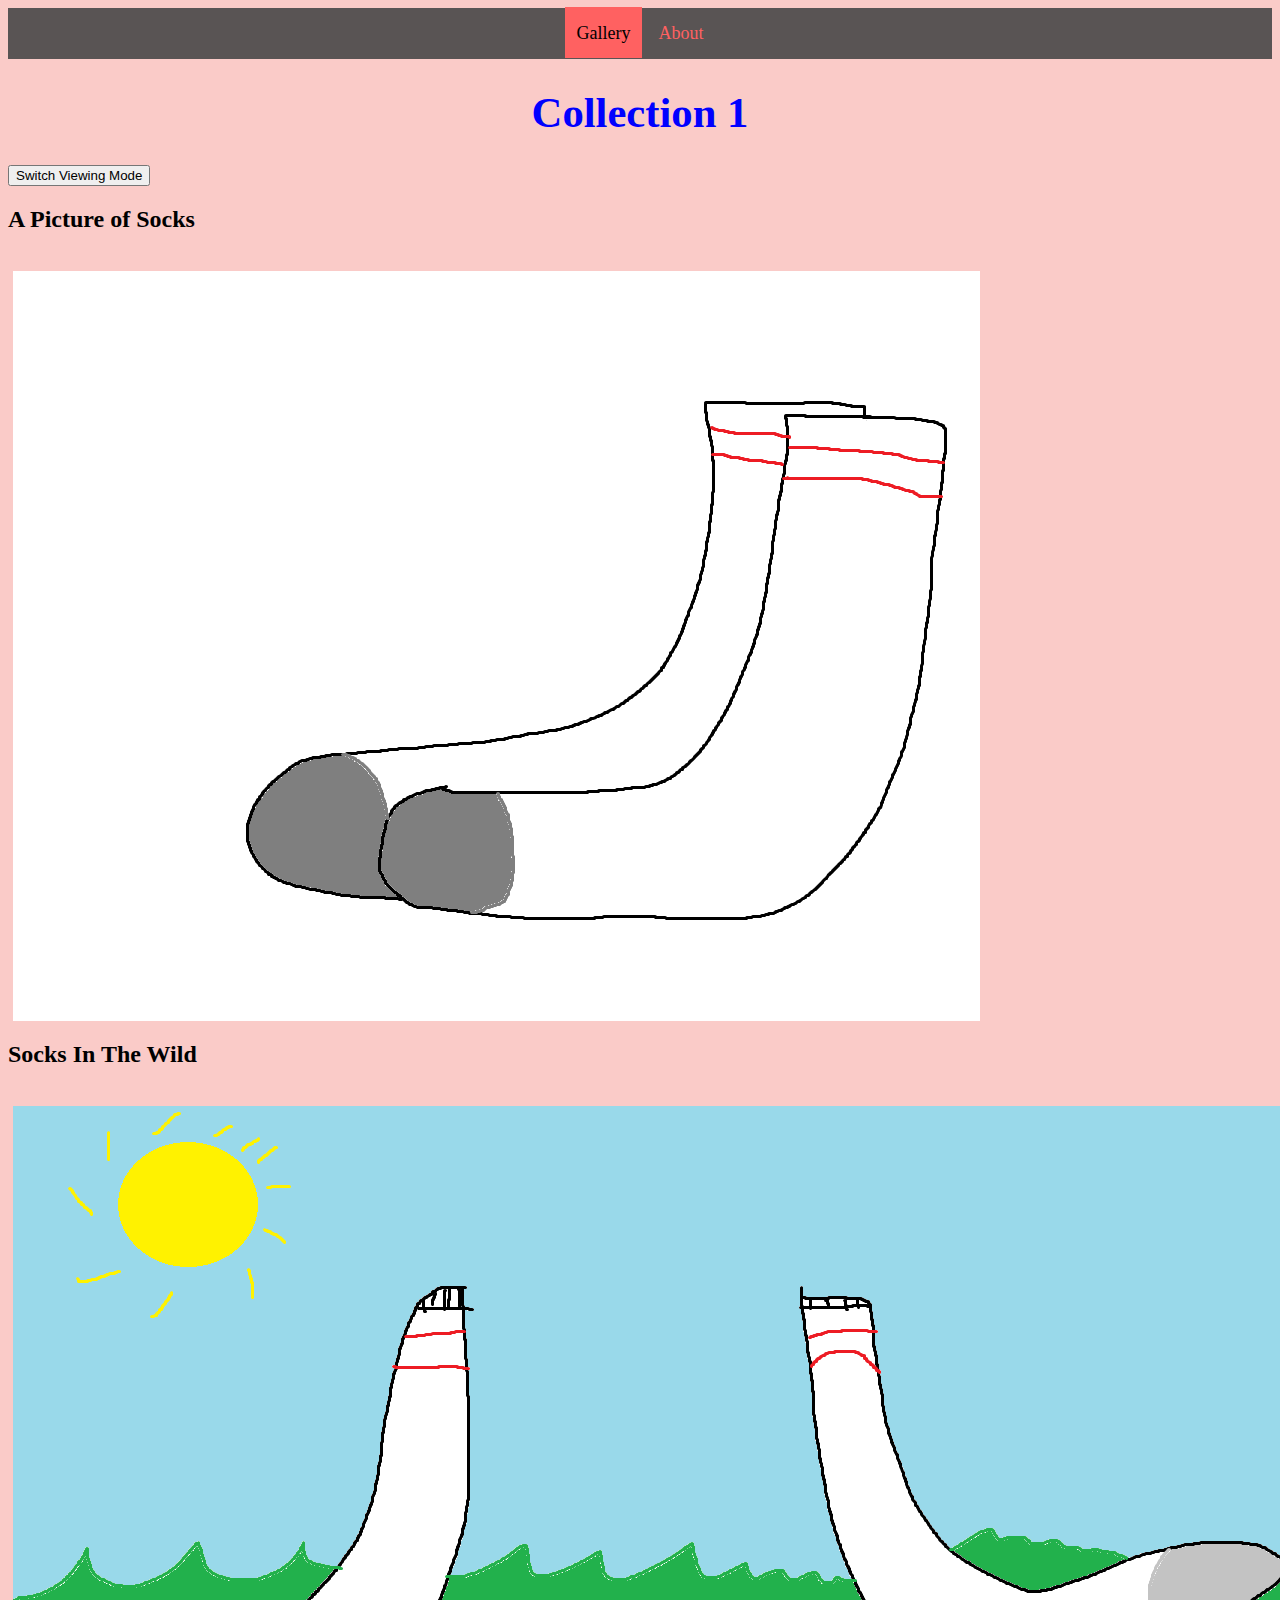
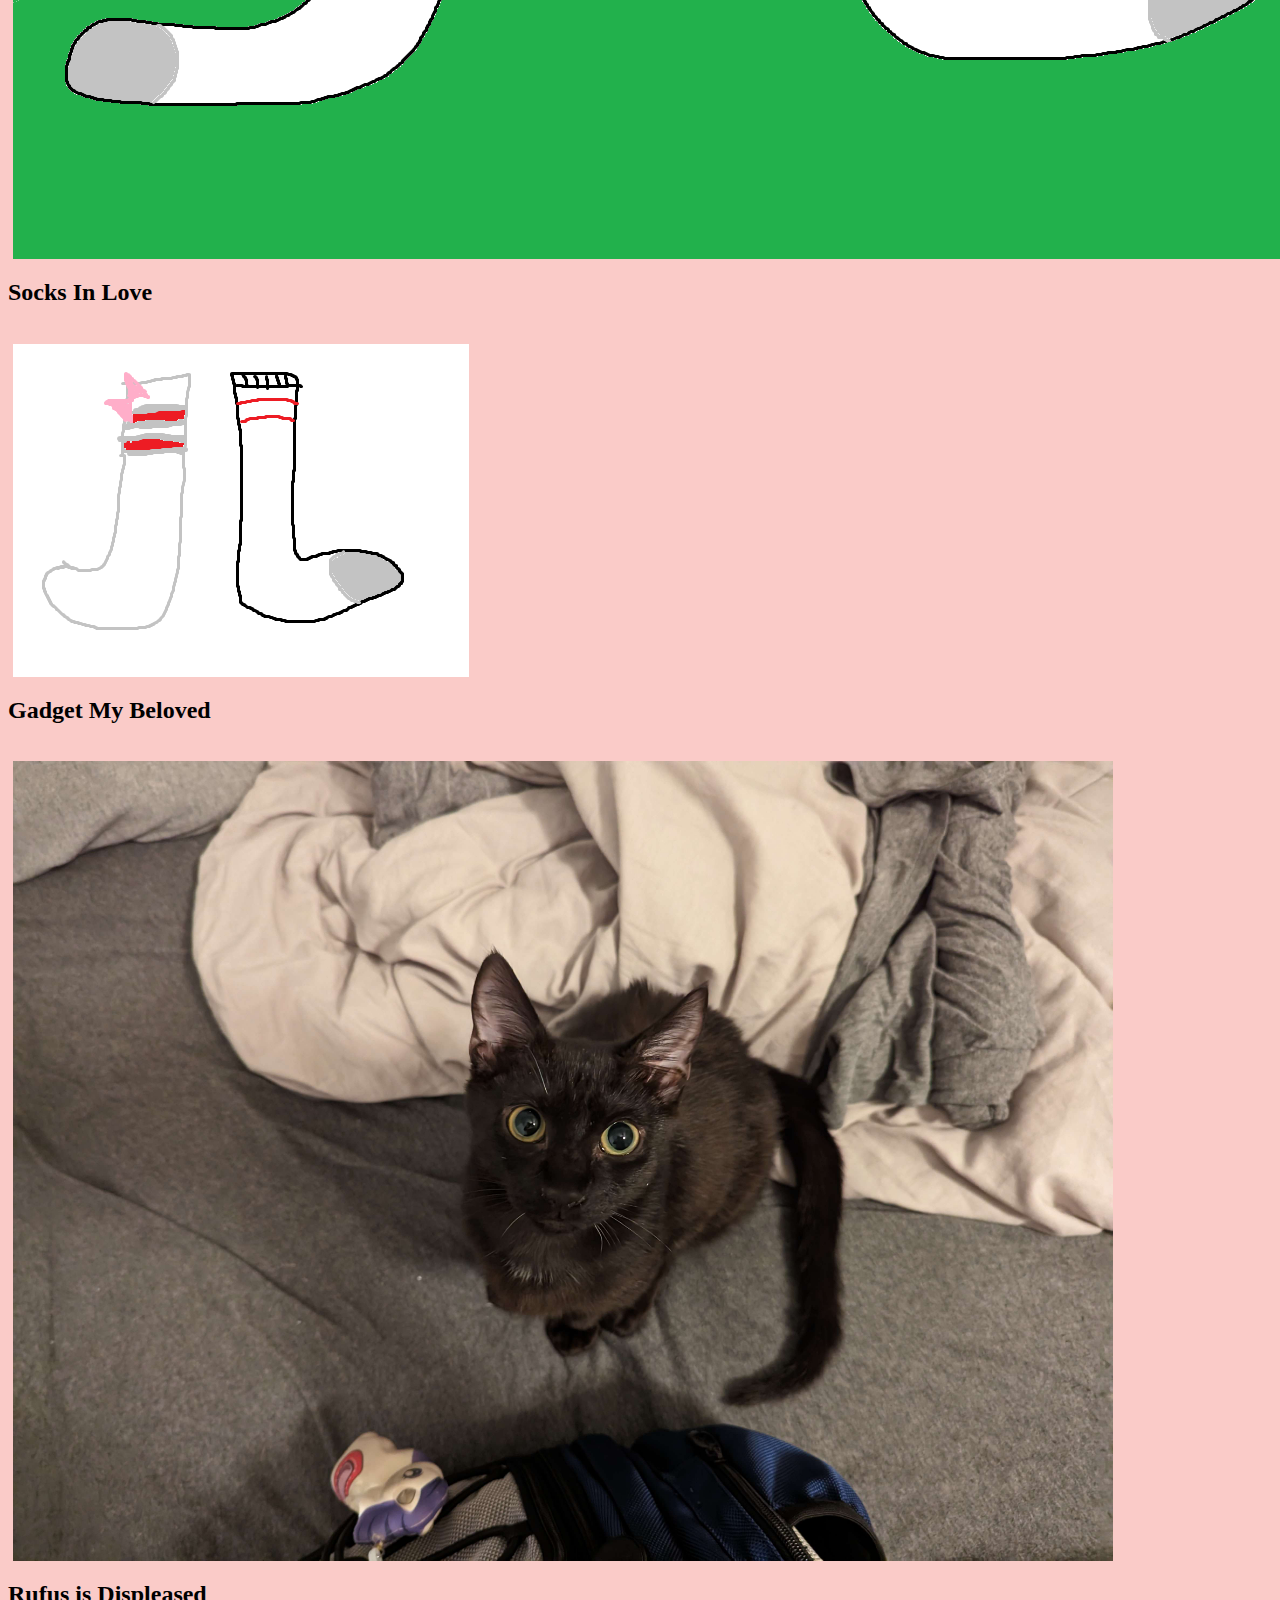
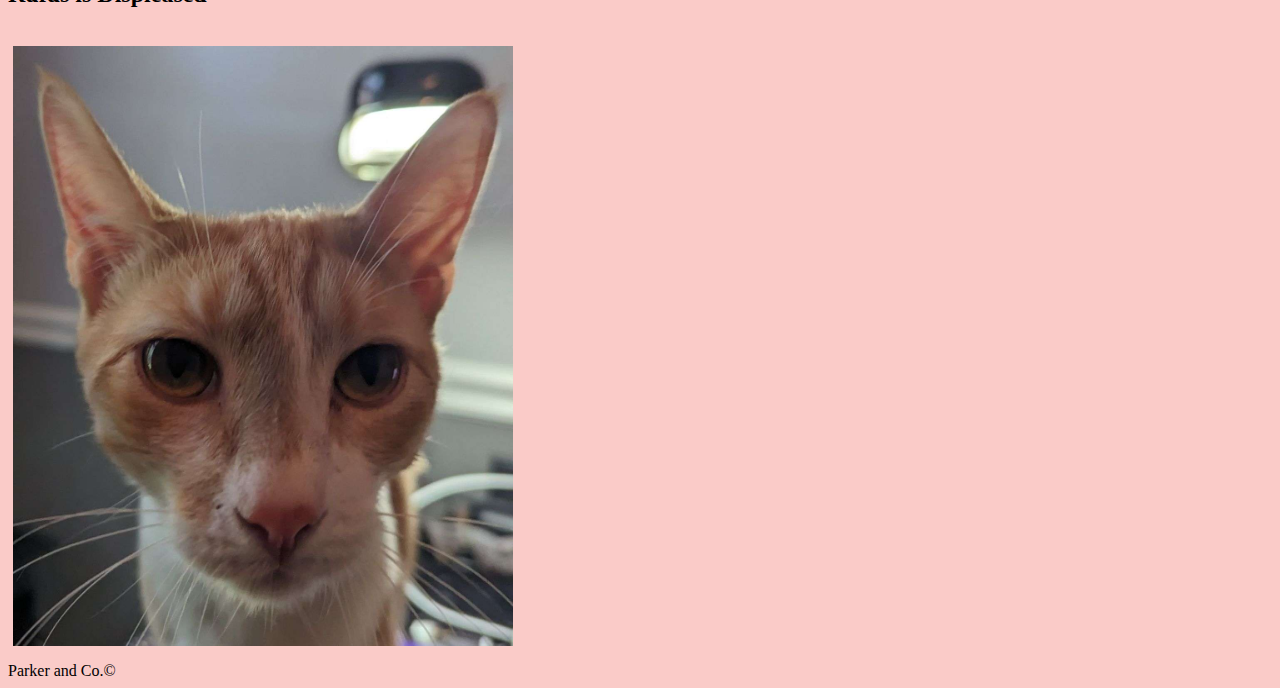
<file: index.html>
<!DOCTYPE html>
<html lang="en">
<link id="csslink" rel="stylesheet" href="main.css" />
<script>
	function switchStyle(){
		var currCSS = document.getElementById('csslink');
		
		if(currCSS.getAttribute('href') == 'main.css'){
			currCSS.setAttribute('href', 'alternate.css');
			
		}else{
			currCSS.setAttribute('href', 'main.css')
		}
	
	}
</script>
<head>
   <title>Sockyy's Art Gallery</title>
</head>

<div class="navBar">
	<a class="current" href="index.html" >Gallery</a>
	<a href="aboutauthor.html">About</a>
</div>

<body>
   <div id="spin"><h1>Collection 1</h1></div>
   <main>
	
      <p>
	  <button onclick="switchStyle()">Switch Viewing Mode</button>
         <h2>A Picture of Socks</h2><br>
		 <img src="socks.png" alt="A Microsolt Paint picture of two socks">
      </p>
      <p>
         <h2>Socks In The Wild</h2><br>
		 <img src="socksinthewild.png" alt="A sock in a field">
      <p>
         <h2>Socks In Love</h2><br>
		 <img src="socksinlove.png" alt="A femenant sock and a masculine sock">
      </p>
      <p>
         <h2>Gadget My Beloved</h2><br>
		 <img src="gadget.jpg" alt="A black cat looking at the camera" width= "1100px" height= "800px">
      </p>
      <p>
         <h2>Rufus is Displeased</h2><br>
		 <img src="rufus.jpg" alt="Closeup of an orange cat" width= "500px" height="600px">
      </p>
   </main>
</body>

<footer>
	Parker and Co.&#169;
</footer>
</html>
</file>
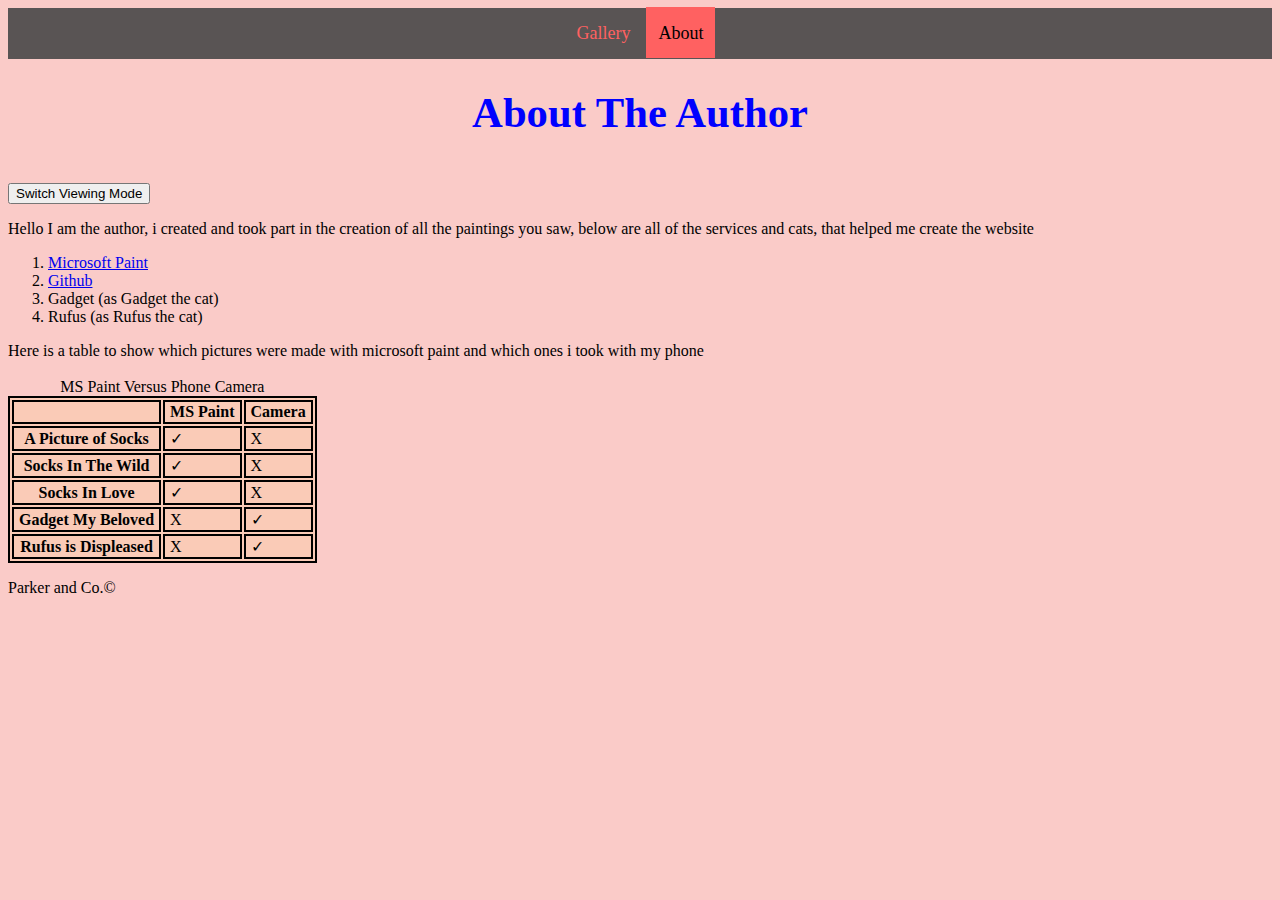
<file: aboutauthor.html>
<!DOCTYPE=html>
<html lang="en">
<link id="csslink" rel="stylesheet" href="main.css">
<script>
	function switchStyle(){
		var currCSS = document.getElementById('csslink');
		
		if(currCSS.getAttribute('href') == 'main.css'){
			currCSS.setAttribute('href', 'alternate.css');
			
		}else{
			currCSS.setAttribute('href', 'main.css')
		}
	
	}
</script>

<head>
	<title>About the Author</title>
</head>

<div class="navBar">
	<a href="index.html" >Gallery</a>
	<a class="current" href="aboutauthor.html">About</a>
</div>

<body>

	<h1>About The Author</h1><br>
	<button onclick="switchStyle()">Switch Viewing Mode</button>
	
	<article>
		<p>
		Hello I am the author, i created and took part in the creation of all the paintings you saw, below are all of the services and cats,
		that helped me create the website
		<ol>
			<li><a href="https://en.wikipedia.org/wiki/Microsoft_Paint" target="_blank">Microsoft Paint</a></li>
			<li><a href="https://github.com" target="_blank">Github</a></li>
			<li>Gadget (as Gadget the cat)</li>
			<li>Rufus (as Rufus the cat)</li>
		</ol>
		</p>
	<p>
	</article>
		Here is a table to show which pictures were made with microsoft paint and which ones i took with my phone<br><br>
		<table>
			<caption>MS Paint Versus Phone Camera</caption>
			<tr>
			<th></th>
				<th>MS Paint</th>
				<th>Camera</th>
			</tr>
			<tr>
				<th>A Picture of Socks</th>
				<td>&check;</td>
				<td>X</td>
			</tr>
			<tr>
				<th>Socks In The Wild</th>
				<td>&check;</td>
				<td>X</td>
			</tr>
			<tr>
				<th>Socks In Love</th>
				<td>&check;</td>
				<td>X</td>
			</tr>
			<tr>
				<th>Gadget My Beloved</th>
				<td>X</td>
				<td>&check;</td>
			</tr>
			<tr>
				<th>Rufus is Displeased</th>
				<td>X</td>
				<td>&check;</td>
			</tr>
		</table>
	</p>
	
</body>

<footer>
	Parker and Co.&#169;
</footer>
</file>
<file: main.css>
html{
	background-color:#facbc8;
	color: black;
	font-family: Times New Roman, Arial;
}
h1{
	color:Blue;
	font-size: 32pt;
	text-align: center;
}
h3{
	text-align: left;
	font-size: 18pt;
}
table{
	background-color: #facbb7;
	border: 2px solid;
}
tr{
	padding: 5px;
}
th{
	padding-left: 5px;
	padding-right: 5px;
	border: 2px solid;
}
td{
	padding-left: 5px;
	padding-right: 5px;
	border: 2px solid;
}
img{
	display: block;
	margin-left: 5px;
	margin-right: auto;
}

#spin{
	animation: spinTime 4s ease;
}

@keyframes spinTime{
	25% {transform: rotate(90deg);}
	50% {transform: rotate(180deg);}
	75% {transform: rotate(270deg);}
	100% {transform: rotate(360deg);}
}

.navBar {
	background-color: #595454;
	padding-top: 15px;
	padding-bottom: 15px;
	text-align: center;
}

.navBar a{
	color: #ff6161;
	text-align: center;
	padding: 10px 12px;
	font-size: 18px;
	text-decoration: none;
}

.navBar a.current{
	background-color: #ff6161;
	color: black;
	padding-top: 16px;
	padding-bottom: 15px;
}

.navBar a.aria-label{
	color: #ff6161;
	text-align: center;
	padding: 10px 12px;
	font-size: 18px;
	text-decoration: none;
}
.navBar a.aria-current{
	background-color: #ff6161;
	color: black;
	padding-top: 16px;
	padding-bottom: 15px;
}
</file>
